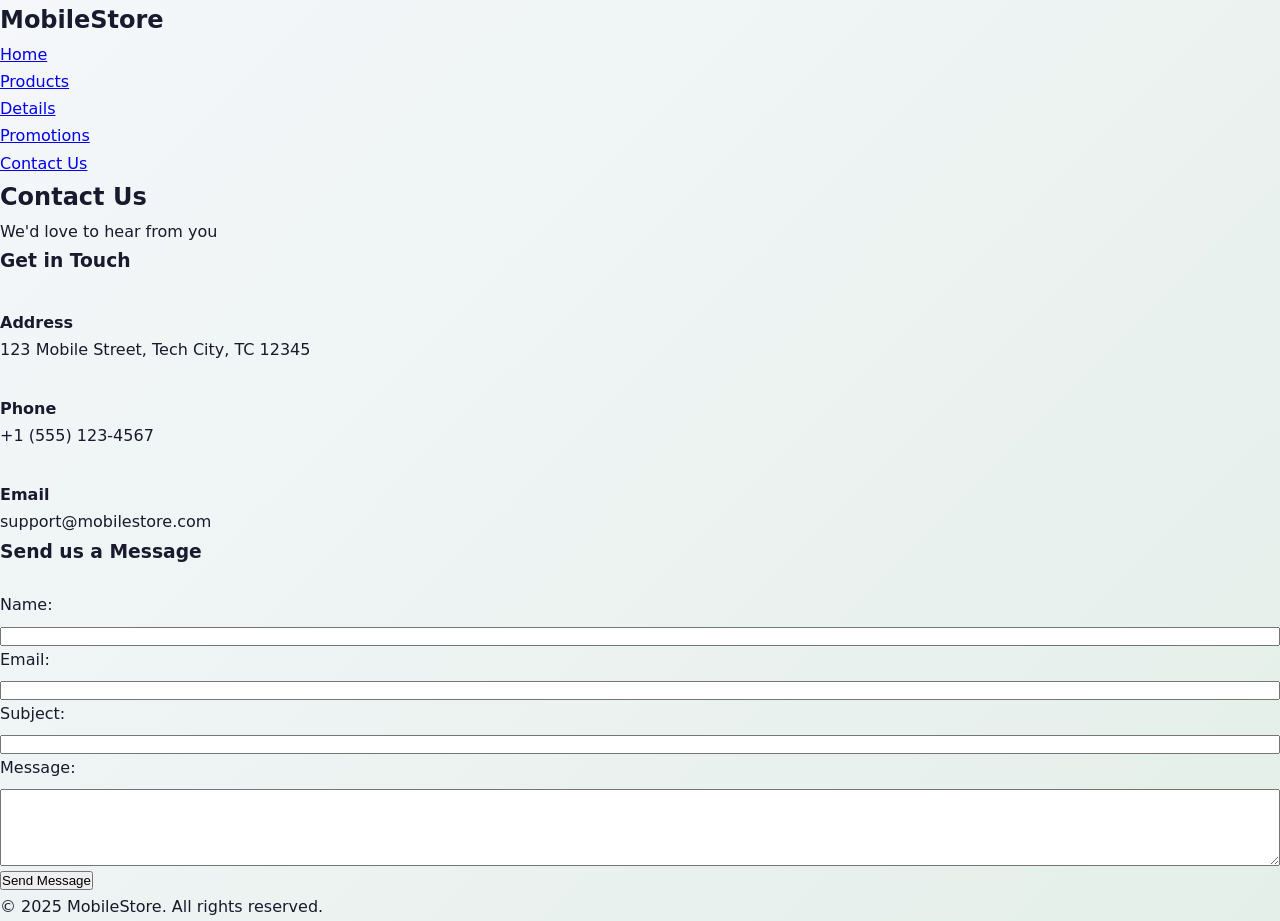
<file: contact.html>
<!DOCTYPE html>
<html lang="en">
<head>
    <meta charset="UTF-8">
    <meta name="viewport" content="width=device-width, initial-scale=1.0">
    <title>MobileStore - Contact Us</title>
    <link rel="stylesheet" href="styles.css">
</head>
<body>
    <header>
        <nav class="navbar">
            <div class="logo">
                <h1>MobileStore</h1>
            </div>
            <ul class="nav-links">
                <li><a href="index.html">Home</a></li>
                <li><a href="products.html">Products</a></li>
                <li><a href="product-details.html">Details</a></li>
                <li><a href="promotions.html">Promotions</a></li>
                <li><a href="contact.html">Contact Us</a></li>
            </ul>
        </nav>
    </header>

    <main>
        <section class="contact-header">
            <h2>Contact Us</h2>
            <p>We'd love to hear from you</p>
        </section>

        <section class="contact-content">
            <div class="contact-info">
                <h3>Get in Touch</h3>
                <div class="contact-method">
                    <h4>Address</h4>
                    <p>123 Mobile Street, Tech City, TC 12345</p>
                </div>
                <div class="contact-method">
                    <h4>Phone</h4>
                    <p>+1 (555) 123-4567</p>
                </div>
                <div class="contact-method">
                    <h4>Email</h4>
                    <p>support@mobilestore.com</p>
                </div>
            </div>

            <div class="contact-form">
                <h3>Send us a Message</h3>
                <form>
                    <div class="form-group">
                        <label for="name">Name:</label>
                        <input type="text" id="name" name="name" required>
                    </div>
                    <div class="form-group">
                        <label for="email">Email:</label>
                        <input type="email" id="email" name="email" required>
                    </div>
                    <div class="form-group">
                        <label for="subject">Subject:</label>
                        <input type="text" id="subject" name="subject">
                    </div>
                    <div class="form-group">
                        <label for="message">Message:</label>
                        <textarea id="message" name="message" rows="5" required></textarea>
                    </div>
                    <button type="submit" class="submit-btn">Send Message</button>
                </form>
            </div>
        </section>
    </main>

    <footer>
        <p>&copy; 2025 MobileStore. All rights reserved.</p>
    </footer>
</body>
</html>
</file>
<file: styles.css>
/* MobileStore - Version 4 - Modern CSS with Variables and Animations */
* {
    margin: 0;
    padding: 0;
    box-sizing: border-box;
}

:root {
    --primary: #ff6b35;
    --secondary: #004e89;
    --accent: #00a8e8;
    --dark: #1a1a2e;
    --light: #f8f9fa;
    --gray: #6c757d;
    --success: #28a745;
    --warning: #ffc107;
    --danger: #dc3545;
    --shadow: 0 4px 6px rgba(0, 0, 0, 0.1);
    --shadow-lg: 0 10px 25px rgba(0, 0, 0, 0.15);
}

body {
    font-family: 'Inter', 'Segoe UI', system-ui, sans-serif;
    line-height: 1.7;
    color: var(--dark);
    background: linear-gradient(135deg, #f5f7fa 0%, #e4efe9 100%);
    min-height: 100vh;
}

/* Header Styles with Conflict */
.app-header {
    background: rgba(255, 255, 255, 0.95);
    backdrop-filter: blur(10px);
    padding: 1rem 0;
    position: fixed;
    top: 0;
    width: 100%;
    z-index: 1000;
    border-bottom: 1px solid rgba(0, 0, 0, 0.1);
    transition: all 0.3s ease;
}

.app-header.scrolled {
    background: rgba(255, 255, 255, 0.98);
    box-shadow: var(--shadow);
}

.header-container {
    max-width: 1200px;
    margin: 0 auto;
    padding: 0 2rem;
    display: flex;
    justify-content: space-between;
    align-items: center;
}

.brand {
    display: flex;
    align-items: center;
    gap: 0.75rem;
}

.brand h1 {
    color: var(--primary);
    font-size: 2rem;
    font-weight: 800;
    background: linear-gradient(135deg, var(--primary), var(--secondary));
    -webkit-background-clip: text;
    -webkit-text-fill-color: transparent;
    background-clip: text;
}

.primary-nav {
    display: flex;
    list-style: none;
    gap: 2rem;
    align-items: center;
}

.primary-nav a {
    color: var(--dark);
    text-decoration: none;
    font-weight: 600;
    padding: 0.5rem 1rem;
    border-radius: 8px;
    transition: all 0.3s ease;
    position: relative;
}

.primary-nav a:hover {
    color: var(--primary);
    background: rgba(255, 107, 53, 0.1);
}

.primary-nav a::after {
    content: '';
    position: absolute;
    bottom: -5px;
    left: 50%;
    width: 0;
    height: 2px;
    background: var(--primary);
    transition: all 0.3s ease;
    transform: translateX(-50%);
}

.primary-nav a:hover::after {
    width: 80%;
}

/* Main Content Area */
.main-content {
    max-width: 1200px;
    margin: 100px auto 0;
    padding: 2rem;
}

/* Hero Section with Animation Conflict */
.hero-section {
    background: linear-gradient(135deg, var(--secondary), var(--accent));
    color: white;
    padding: 6rem 4rem;
    text-align: center;
    border-radius: 20px;
    margin-bottom: 4rem;
    position: relative;
    overflow: hidden;
}

.hero-section::before {
    content: '';
    position: absolute;
    top: 0;
    left: 0;
    right: 0;
    bottom: 0;
    background: url('data:image/svg+xml,<svg xmlns="http://www.w3.org/2000/svg" viewBox="0 0 1000 1000"><polygon fill="rgba(255,255,255,0.05)" points="0,1000 1000,0 1000,1000"/></svg>');
    animation: slide 20s linear infinite;
}

@keyframes slide {
    0% { transform: translateX(0) translateY(0); }
    100% { transform: translateX(-100px) translateY(-100px); }
}

.hero-content {
    position: relative;
    z-index: 2;
}

.hero-title {
    font-size: 4rem;
    font-weight: 800;
    margin-bottom: 1.5rem;
    text-shadow: 2px 2px 4px rgba(0, 0, 0, 0.3);
}

.hero-subtitle {
    font-size: 1.4rem;
    margin-bottom: 2.5rem;
    opacity: 0.9;
    font-weight: 300;
}

/* Button Styles */
.btn {
    display: inline-flex;
    align-items: center;
    gap: 0.5rem;
    padding: 1rem 2.5rem;
    border: none;
    border-radius: 50px;
    font-weight: 600;
    text-decoration: none;
    cursor: pointer;
    transition: all 0.3s ease;
    position: relative;
    overflow: hidden;
}

.btn::before {
    content: '';
    position: absolute;
    top: 0;
    left: -100%;
    width: 100%;
    height: 100%;
    background: linear-gradient(90deg, transparent, rgba(255, 255, 255, 0.2), transparent);
    transition: left 0.5s ease;
}

.btn:hover::before {
    left: 100%;
}

.btn-primary {
    background: linear-gradient(135deg, var(--primary), #ff8c35);
    color: white;
    box-shadow: 0 4px 15px rgba(255, 107, 53, 0.4);
}

.btn-primary:hover {
    transform: translateY(-2px);
    box-shadow: 0 8px 25px rgba(255, 107, 53, 0.6);
}

.btn-secondary {
    background: transparent;
    color: white;
    border: 2px solid white;
}

.btn-secondary:hover {
    background: white;
    color: var(--secondary);
}

/* Products Grid */
.products-container {
    display: grid;
    grid-template-columns: repeat(auto-fit, minmax(320px, 1fr));
    gap: 2.5rem;
    margin: 3rem 0;
}

.product-card {
    background: white;
    border-radius: 20px;
    padding: 2rem;
    box-shadow: var(--shadow);
    transition: all 0.4s cubic-bezier(0.175, 0.885, 0.32, 1.275);
    position: relative;
    overflow: hidden;
}

.product-card::before {
    content: '';
    position: absolute;
    top: 0;
    left: 0;
    right: 0;
    height: 4px;
    background: linear-gradient(135deg, var(--primary), var(--accent));
}

.product-card:hover {
    transform: translateY(-10px) scale(1.02);
    box-shadow: var(--shadow-lg);
}

.product-image {
    width: 100%;
    height: 200px;
    object-fit: cover;
    border-radius: 12px;
    margin-bottom: 1.5rem;
}

.product-title {
    font-size: 1.4rem;
    font-weight: 700;
    margin-bottom: 0.5rem;
    color: var(--dark);
}

.product-description {
    color: var(--gray);
    margin-bottom: 1.5rem;
    line-height: 1.6;
}

.product-price {
    display: flex;
    align-items: center;
    gap: 1rem;
    margin-bottom: 1.5rem;
}

.price-current {
    font-size: 1.5rem;
    font-weight: 800;
    color: var(--primary);
}

.price-original {
    font-size: 1.1rem;
    color: var(--gray);
    text-decoration: line-through;
}

.price-discount {
    background: var(--success);
    color: white;
    padding: 0.25rem 0.75rem;
    border-radius: 20px;
    font-size: 0.875rem;
    font-weight: 600;
}

/* Contact Form Styles */
.contact-section {
    background: white;
    border-radius: 20px;
    padding: 3rem;
    box-shadow: var(--shadow);
    margin: 4rem 0;
}

.contact-grid {
    display: grid;
    grid-template-columns: 1fr 1fr;
    gap: 3rem;
    align-items: start;
}

.contact-info {
    display: flex;
    flex-direction: column;
    gap: 2rem;
}

.contact-item {
    display: flex;
    align-items: center;
    gap: 1rem;
}

.contact-icon {
    width: 50px;
    height: 50px;
    background: linear-gradient(135deg, var(--primary), var(--accent));
    border-radius: 12px;
    display: flex;
    align-items: center;
    justify-content: center;
    color: white;
    font-size: 1.2rem;
}

.contact-form {
    display: flex;
    flex-direction: column;
    gap: 1.5rem;
}

.form-group {
    display: flex;
    flex-direction: column;
    gap: 0.5rem;
}

.form-label {
    font-weight: 600;
    color: var(--dark);
}

.form-input,
.form-textarea {
    padding: 1rem;
    border: 2px solid #e9ecef;
    border-radius: 10px;
    font-size: 1rem;
    transition: all 0.3s ease;
    font-family: inherit;
}

.form-input:focus,
.form-textarea:focus {
    outline: none;
    border-color: var(--primary);
    box-shadow: 0 0 0 3px rgba(255, 107, 53, 0.1);
}

.form-textarea {
    resize: vertical;
    min-height: 120px;
}

/* Promotions Section */
.promotions-grid {
    display: grid;
    grid-template-columns: repeat(auto-fit, minmax(350px, 1fr));
    gap: 2rem;
    margin: 3rem 0;
}

.promotion-card {
    background: linear-gradient(135deg, var(--secondary), var(--accent));
    color: white;
    padding: 2.5rem;
    border-radius: 20px;
    text-align: center;
    position: relative;
    overflow: hidden;
}

.promotion-card::before {
    content: '';
    position: absolute;
    top: -50%;
    left: -50%;
    width: 200%;
    height: 200%;
    background: radial-gradient(circle, rgba(255, 255, 255, 0.1) 1px, transparent 1px);
    background-size: 20px 20px;
    animation: sparkle 20s linear infinite;
}

@keyframes sparkle {
    0% { transform: translate(0, 0) rotate(0deg); }
    100% { transform: translate(-50px, -50px) rotate(360deg); }
}

.promotion-badge {
    background: var(--warning);
    color: var(--dark);
    padding: 0.5rem 1.5rem;
    border-radius: 25px;
    font-weight: 700;
    display: inline-block;
    margin-bottom: 1rem;
}

/* Footer Styles */
.main-footer {
    background: var(--dark);
    color: white;
    padding: 4rem 0 2rem;
    margin-top: 6rem;
}

.footer-content {
    max-width: 1200px;
    margin: 0 auto;
    padding: 0 2rem;
    display: grid;
    grid-template-columns: repeat(auto-fit, minmax(250px, 1fr));
    gap: 3rem;
}

.footer-section h3 {
    color: var(--primary);
    margin-bottom: 1.5rem;
    font-size: 1.3rem;
}

.footer-links {
    list-style: none;
    display: flex;
    flex-direction: column;
    gap: 0.75rem;
}

.footer-links a {
    color: #adb5bd;
    text-decoration: none;
    transition: color 0.3s ease;
}

.footer-links a:hover {
    color: var(--primary);
}

.footer-bottom {
    text-align: center;
    padding-top: 2rem;
    margin-top: 3rem;
    border-top: 1px solid #343a40;
    color: #6c757d;
}

/* Responsive Design */
@media (max-width: 1024px) {
    .main-content {
        padding: 1.5rem;
    }
    
    .hero-title {
        font-size: 3rem;
    }
    
    .contact-grid {
        grid-template-columns: 1fr;
        gap: 2rem;
    }
}

@media (max-width: 768px) {
    .header-container,
    .nav-wrapper {
        flex-direction: column;
        gap: 1rem;
        padding: 0 1rem;
    }
    
    .primary-nav {
        flex-wrap: wrap;
        justify-content: center;
        gap: 1rem;
    }
    
    .main-content {
        margin-top: 140px;
        padding: 1rem;
    }
    
    .hero-section,
    .hero-banner {
        padding: 3rem 1.5rem;
    }
    
    .hero-title {
        font-size: 2.2rem;
    }
    
    .products-container {
        grid-template-columns: 1fr;
    }
}

@media (max-width: 480px) {
    .brand h1 {
        font-size: 1.5rem;
    }
    
    .hero-title {
        font-size: 1.8rem;
    }
    
    .btn {
        padding: 0.875rem 2rem;
        font-size: 0.9rem;
    }
    
    .contact-section {
        padding: 2rem 1.5rem;
    }
}

/* Utility Classes */
.text-gradient {
    background: linear-gradient(135deg, var(--primary), var(--secondary));
    -webkit-background-clip: text;
    -webkit-text-fill-color: transparent;
    background-clip: text;
}

.shadow-custom {
    box-shadow: 0 10px 40px rgba(0, 0, 0, 0.1);
}

.glass-effect {
    background: rgba(255, 255, 255, 0.1);
    backdrop-filter: blur(10px);
    border: 1px solid rgba(255, 255, 255, 0.2);
}

/* Loading Animation */
@keyframes fadeInUp {
    from {
        opacity: 0;
        transform: translateY(30px);
    }
    to {
        opacity: 1;
        transform: translateY(0);
    }
}

.fade-in-up {
    animation: fadeInUp 0.6s ease-out;
}
</file>
